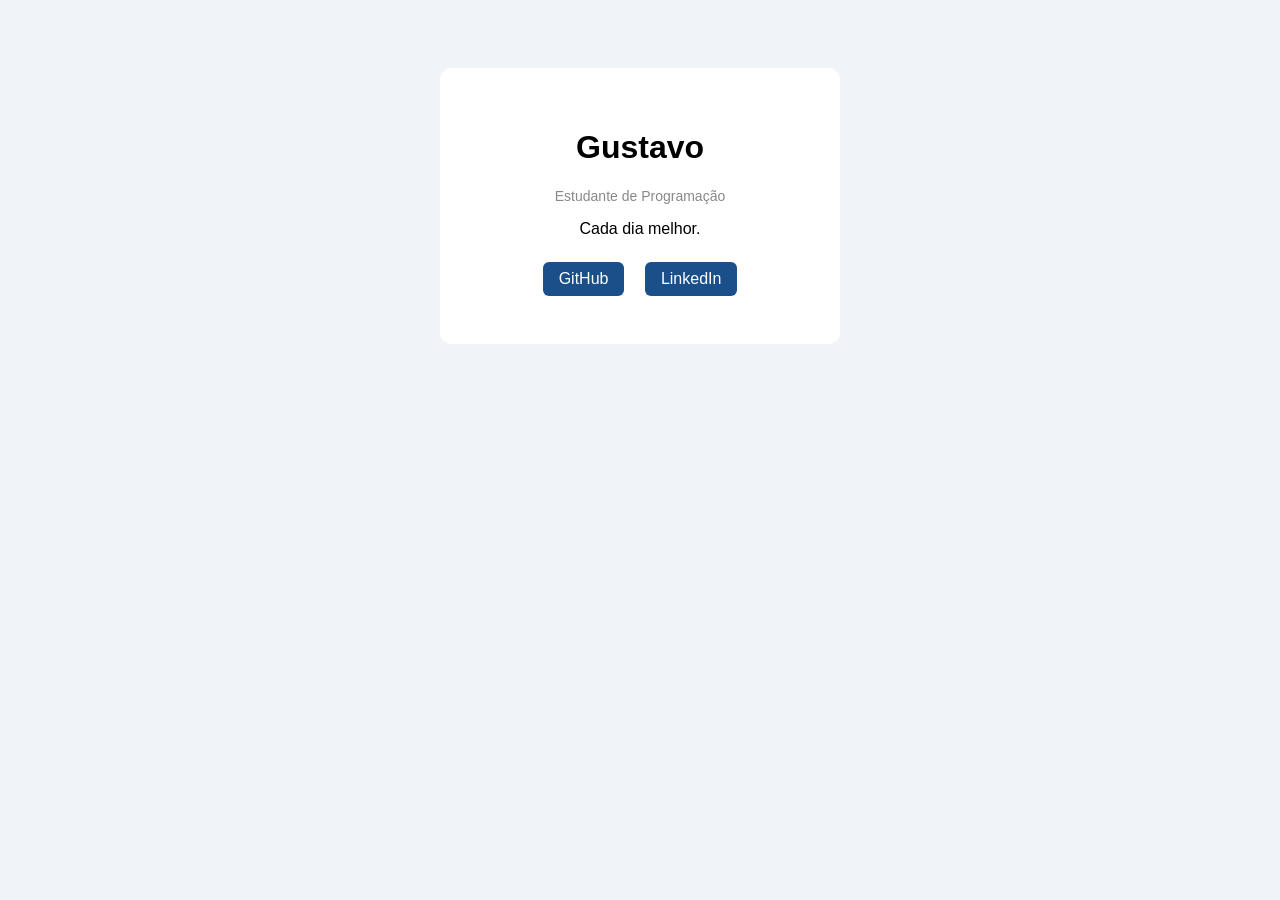
<file: index.html>
<!DOCTYPE html>
<html lang="pt-br">
  <head>
    <meta charset="UTF-8">
    <title>Meu Cartão</title>
    <link rel="stylesheet" href="estilo.css">
  </head>
  <body>
    <div class="cartao">
      <h1>Gustavo</h1>
      <p class="profissao">Estudante de Programação</p>
      <p>Cada dia melhor.</p>
      <div class="contatos">
        <a href="#">GitHub</a>
        <a href="#">LinkedIn</a>
      </div>
    </div>
  </body>
</html>
</file>
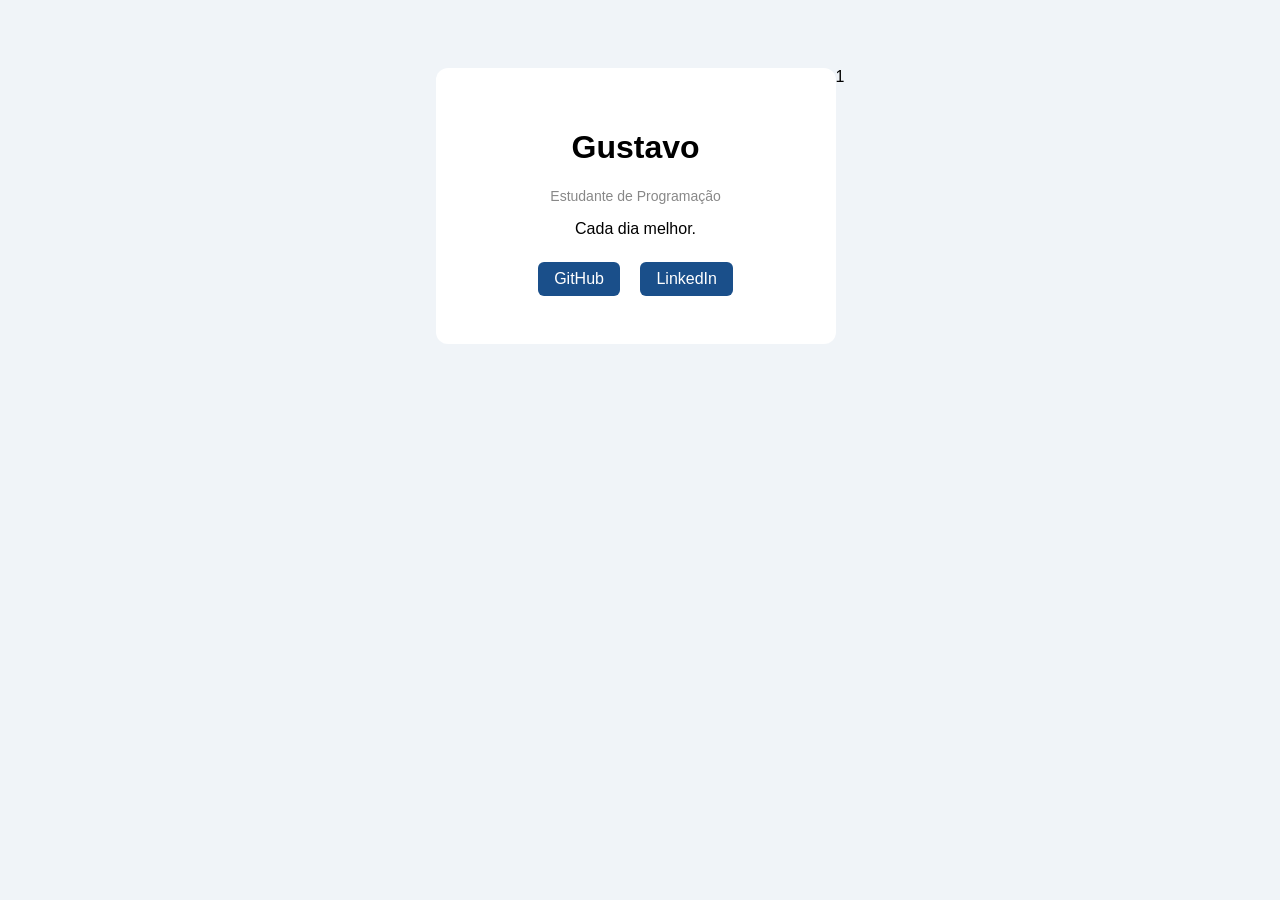
<file: index1.html>
<!DOCTYPE html>
<html lang="pt-br">
  <head>
    <meta charset="UTF-8">
    <title>Meu Cartão</title>
    <link rel="stylesheet" href="estilo.css">
  </head>
  <body>
    <div class="cartao">
      <h1>Gustavo</h1>
      <p class="profissao">Estudante de Programação</p>
      <p>Cada dia melhor.</p>
      <div class="contatos">
        <a href="#">GitHub</a>
        <a href="#">LinkedIn</a>
      </div>
    </div>
  </body>
</html>
1
</file>
<file: estilo.css>
body {
    background-color: #f0f4f8;
    display: flex;
    justify-content: center;
    padding: 60px;
    font-family: Arial, sans-serif;
  }
  .cartao {
    background-color: white;
    border-radius: 12px;
    padding: 40px;
    text-align: center;
    width: 320px;
  }
  .profissao { color: #888888; font-size: 14px; }
  .contatos a {
    display: inline-block;
    margin: 8px;
    padding: 8px 16px;
    background-color: #1A4F8A;
    color: white;
    text-decoration: none;
    border-radius: 6px;
  }
</file>
